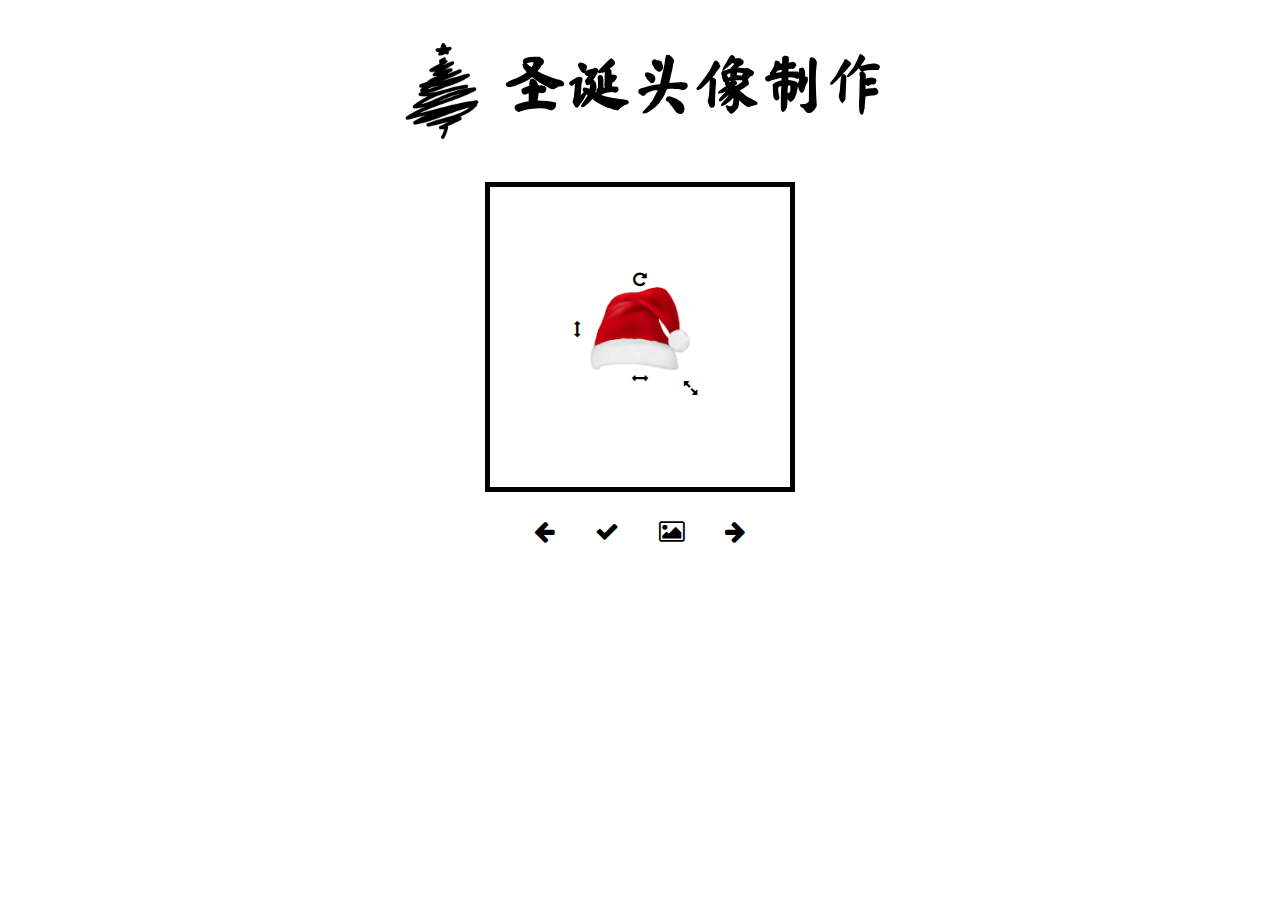
<file: index.html>
<!DOCTYPE html>
<html lang="en">
<head>
    <meta charset="UTF-8">
    <meta name="viewport" content="width=device-width, initial-scale=1.0">
    <meta http-equiv="X-UA-Compatible" content="ie=edge">
    <title>圣诞头像制作</title>
    <link href="https://fonts.loli.net/css?family=Kaushan+Script|Ma+Shan+Zheng|ZCOOL+XiaoWei|Noto+Sans+SC&display=swap" rel="stylesheet">
    <link rel="stylesheet" href="css/font-awesome.min.css">
    <link rel="stylesheet" href="css/view.css">
    <script src="https://html2canvas.hertzen.com/dist/html2canvas.min.js"></script>
</head>
<body>
    <header><h1><img src="img/tree.png" alt="" height="200"> 圣诞头像制作</h1></header>
    <article>
        <section>
            <p>
                <!--accept 限制了只能选择图片-->
                <input type="file" name="" id="upload" accept="image/*" onchange="loadImage()" style="display: none;">
            </p>
            <div class="avatar" id="avatar_block">
                <div id="avatar">
                    <span class="img-box" id="avatar_box">
                        <img src="./img/01.png" alt="1" id="avatar_template">
                        <span id="control">
                            <i class="fa fa-repeat" id="rotate" aria-hidden="true"></i>
                            <i class="fa fa-expand" id="resize" aria-hidden="true"></i>
                            <i class="fa fa-arrows-h" id="mirrorh" aria-hidden="true"></i>
                            <i class="fa fa-arrows-v" id="mirrorv" aria-hidden="true"></i>
                        </span>
                    </span>
                    <img src="img/default.png" alt="" id="avatar_img">
                </div>
            </div>
            <div id="avatar_view" style="display: none;">
                <p class="avatar"><canvas width="300" height="300" id="cvs"></canvas></pclass="avatar">
                <p class="tip">长按或右键下载图片</p>
            </div>
            <p>
                <button class="btn" id="prev" onclick="prevTemplate()"><i class="fa fa-arrow-left" aria-hidden="true"></i></button>
                <button class="btn" id="download" onclick="buildImage()"><i class="fa fa-check" aria-hidden="true" id="build_icon"></i> </button>
                <button class="btn" id="download" onclick="document.getElementById('upload').click();return false;"><i class="fa fa-picture-o" aria-hidden="true"></i> </button>
                <button class="btn" id="next" onclick="nextTemplate()"><i class="fa fa-arrow-right" aria-hidden="true"></i></button>
            </p>
        </section>
    </article>
    <footer>
        <script src="js/do.js"></script>
        <p style="display:none"><script type="text/javascript" src="https://s95.cnzz.com/z_stat.php?id=1261530627&web_id=1261530627"></script></p>
    </footer>
</body>
</html>
</file>
<file: css/view.css>
body {
    /* background: #000 url(./img/bg.jpg) no-repeat center; */
    text-align: center;
}
header {
    font-family: "Ma Shan Zheng";
    font-size: 2em;
}
header img{
    height: 1.5em;
    vertical-align: middle;
}
#avatar,.avatar {
    width: 100%;
    position: relative;
    margin: auto;
}
.avatar {
    width: 90%;
    border: 5px solid #000;
    max-width: 300px;
}
#avatar img {
    width: 100%;
    display: block;
}
.img-box {
    user-select: none;
    position: absolute;
    width: 100px;
    left: 100px;
    top: 100px;
}
.img-box img {
    width: 100%;
}
.img-box #rotate {
    position: absolute;
    left: 0;
    right: 0;
    top: -1em;
}
.img-box #resize {
    position: absolute;
    right: -.5em;
    bottom: -.5em;
    transform: rotate(90deg);
}
.img-box #mirrorv {
    position: absolute;
    margin: auto;
    height: 2em;
    left: -1em;
    bottom: 0;
    top: 0;
}
.btn {
    vertical-align: middle;
    background: transparent;
    border: 0;
    border-radius: 5px;
    color: #000;
    cursor: pointer;
    font-size: 1.5em;
    height: 2em;
    margin: 0 .5em;
}
.tip {
    text-align: center;
    margin: .5em 0;
}
:focus {
    outline: none;
}
</file>
